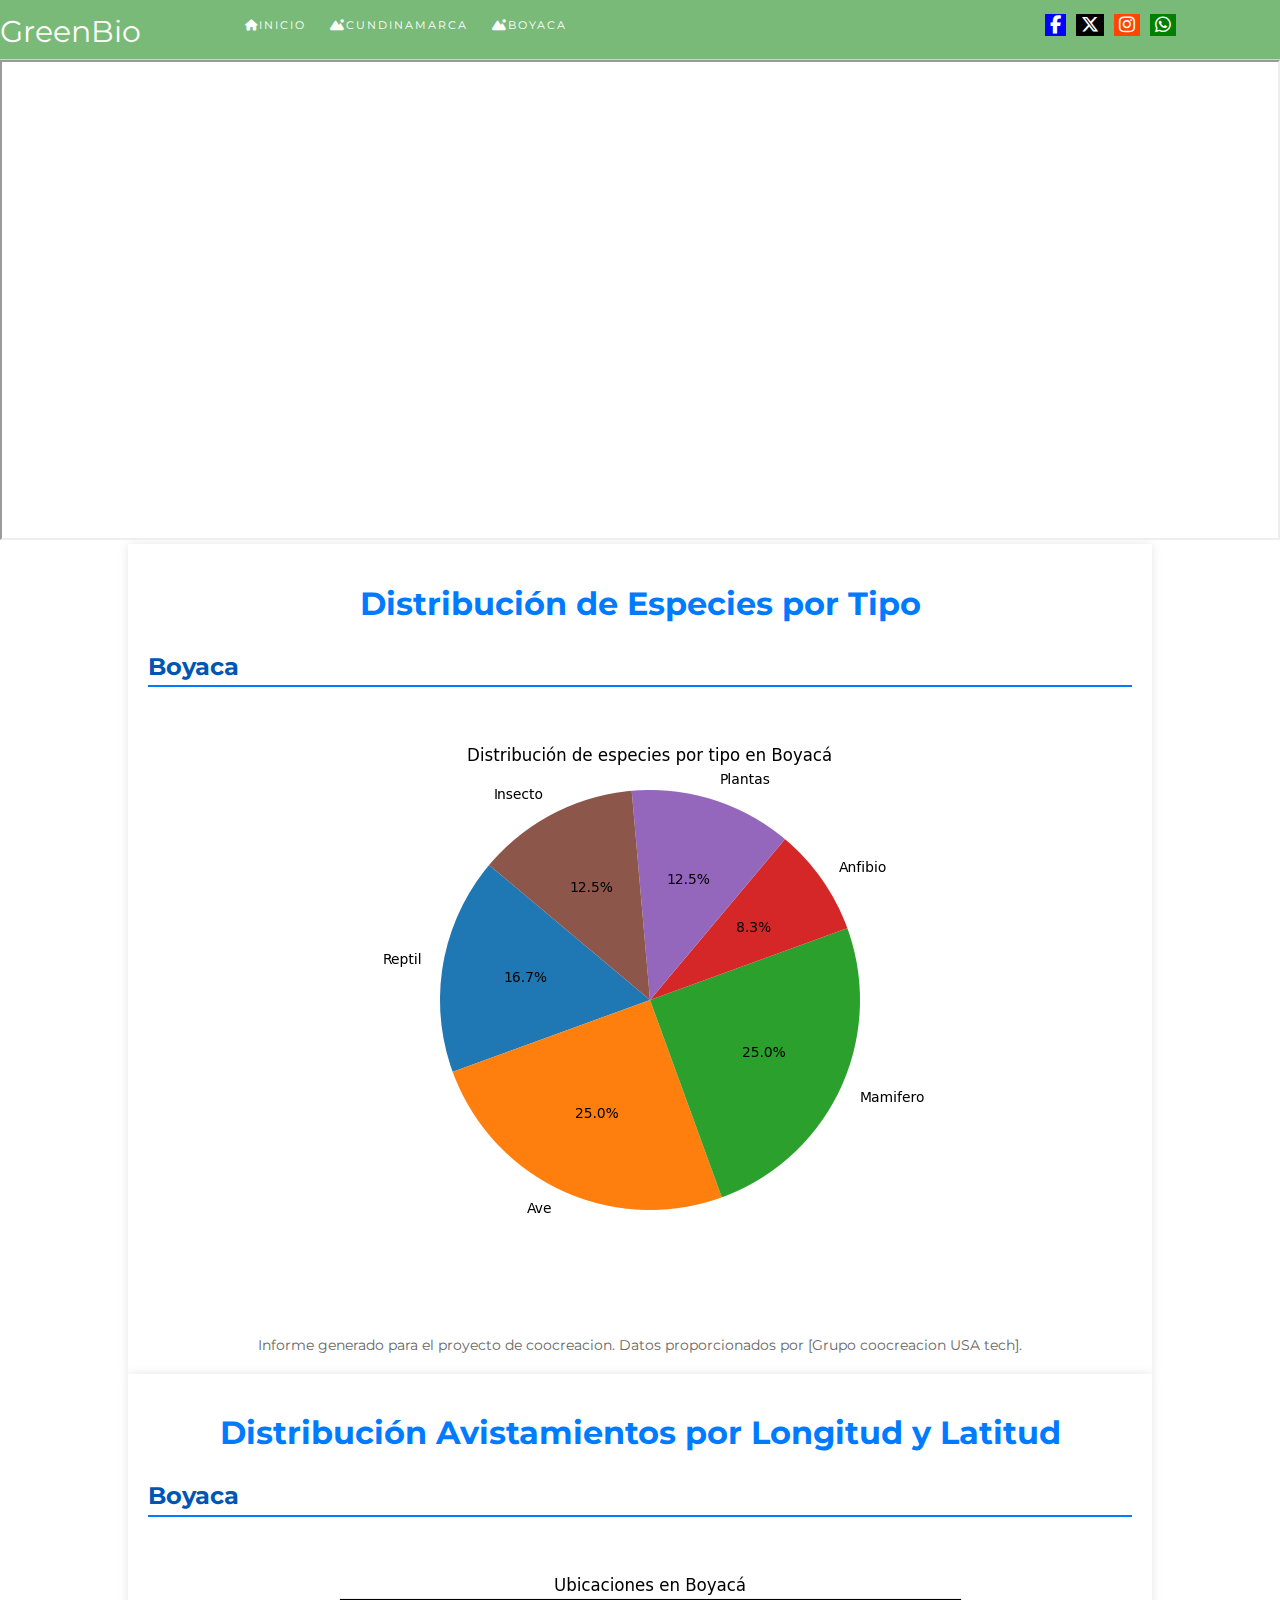
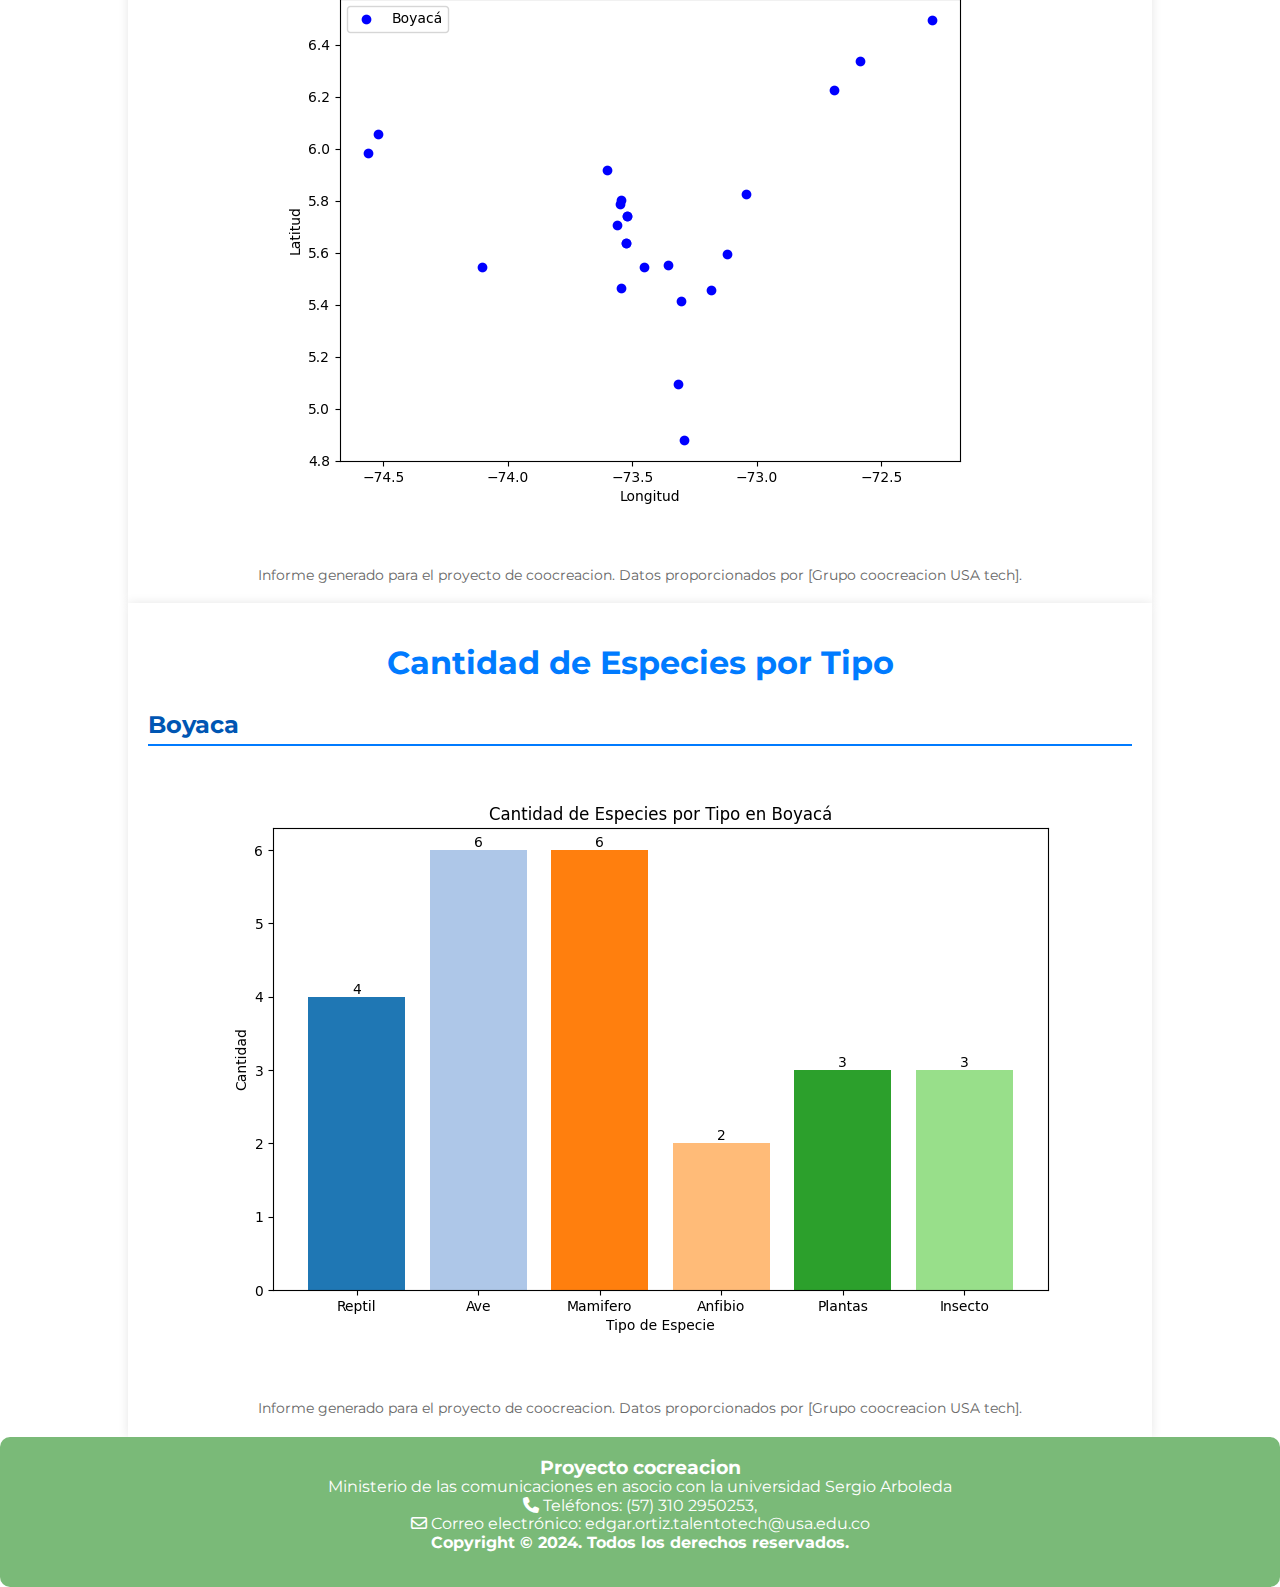
<file: mapaboyaca.html>
<!DOCTYPE html>
<html lang="en">
<head>
    <meta charset="UTF-8">
    <meta name="viewport" content="width=device-width, initial-scale=1.0">
    <title>Cundinamarca</title>
    <link rel="stylesheet" href="https://cdnjs.cloudflare.com/ajax/libs/font-awesome/6.5.2/css/all.min.css">
    <link href="https://fonts.googleapis.com/css2?family=Lora:ital,wght@0,400..700;1,400..700&family=Montserrat:ital,wght@0,100..900;1,100..900&display=swap" rel="stylesheet">
    <link rel="stylesheet" href="normalize.css">
    <link rel="stylesheet" href="estilos.css">
</head>
<body>
    <div class="padre">
        <header class="header">
            <div class="menu">
                <div class="logo">
                    <a href="index.html">GreenBio</a>
                </div>
                <nav class="nav">
                    <a href="index.html"><i class="fa-solid fa-house"></i>Inicio</a>
                    <a href="cundinamarca.html"><i class="fa-solid fa-mountain-sun"></i>Cundinamarca</a>
                    <a href="boyaca.html"><i class="fa-solid fa-mountain-sun"></i>Boyaca</a>
                </nav>
                <div class="social">
                    <div><a href="https://www.facebook.com/people/Protejamos-Nuestra-Biodiversidad/61559689453318/?mibextid=ZbWKwL/" class="facebook" target="_blank"><i class="fa-brands fa-facebook-f"></i></a></div>
                    <div><a href="https://twitter.com/" class="twitter" target="_blank"><i class="fa-brands fa-x-twitter"></i></a></div>
                    <div><a href="https://www.instagram.com/" class="instagram" target="_blank"><i class="fa-brands fa-instagram"></i></a></div>
                    <div><a href="https://www.whatsapp.com/" class="whatsapp" target="_blank"><i class="fa-brands fa-whatsapp"></i></a></div>
                    
                </div>
            </div>
        </header>
        <div>
            <iframe src="https://www.google.com/maps/d/embed?mid=16TKhq2dWcm-YwLWt7QweTZlmVNRc0ek&ehbc=2E312F" width="100%" height="480"></iframe>
        </div>
        </div>
        <div class="graficos">
            <h1 class="h1">Distribución de Especies por Tipo</h1>
            <h2 class="h2">Boyaca</h2>
            <img src="distribucion_especies_boyaca.png" alt="Distribución de especies en Boyaca" class="img">
            
            <div class="footer">
                <p>Informe generado para el proyecto de coocreacion. Datos proporcionados por [Grupo coocreacion USA tech].</p>
            </div>
        </div>
        <div class="graficos">
            <h1 class="h1">Distribución Avistamientos por Longitud y Latitud </h1>
            <h2 class="h2">Boyaca</h2>
            <img src="coordenadas de avistamientos_boyaca.png" alt="coordenadas de avistamientos en Boyaca" class="img">
            
            <div class="footer">
                <p>Informe generado para el proyecto de coocreacion. Datos proporcionados por [Grupo coocreacion USA tech].</p>
            </div>
        </div>
        <div class="graficos">
            <h1 class="h1">Cantidad de Especies por Tipo </h1>
            <h2 class="h2">Boyaca</h2>
            <img src="Cantidad_especies_boyaca.png" alt="cantidad de especies en Boyaca class="img">
            
            <div class="footer">
                <p>Informe generado para el proyecto de coocreacion. Datos proporcionados por [Grupo coocreacion USA tech].</p>
            </div>
        </div> 
    <div>
        <footer>
            <p>
                <h3 style="color: #fff;">Proyecto cocreacion</h3>
                <p style="color: #fff;"> Ministerio de las comunicaciones en asocio con la universidad Sergio Arboleda <br> 
                    <i class="fa-solid fa-phone"></i> Teléfonos: (57) 310 2950253, <br> <i class="fa-regular fa-envelope"></i> Correo electrónico: edgar.ortiz.talentotech@usa.edu.co
                </p> 
                <p style="color: #fff;"><b>Copyright © 2024. Todos los derechos reservados.</b></p>
            </p>
        </footer>
</div>
</body>
<script>
    let slideIndex = 1;
showSlides(slideIndex);

// controles siguiente anterior
function plusSlides(n) {
showSlides(slideIndex += n);
}

// controles de imagen en miniatura
function currentSlide(n) {
showSlides(slideIndex = n);
}

function showSlides(n) {
let i;
let slides = document.getElementsByClassName("diapositiva");
let dots = document.getElementsByClassName("dot");
if (n > slides.length) {slideIndex = 1}
if (n < 1) {slideIndex = slides.length}
for (i = 0; i < slides.length; i++) {
    slides[i].style.display = "none";
}
for (i = 0; i < dots.length; i++) {
    dots[i].className = dots[i].className.replace(" active", "");
}
slides[slideIndex-1].style.display = "block";
dots[slideIndex-1].className += " active";
}
</script>
</body>
</html>
</file>
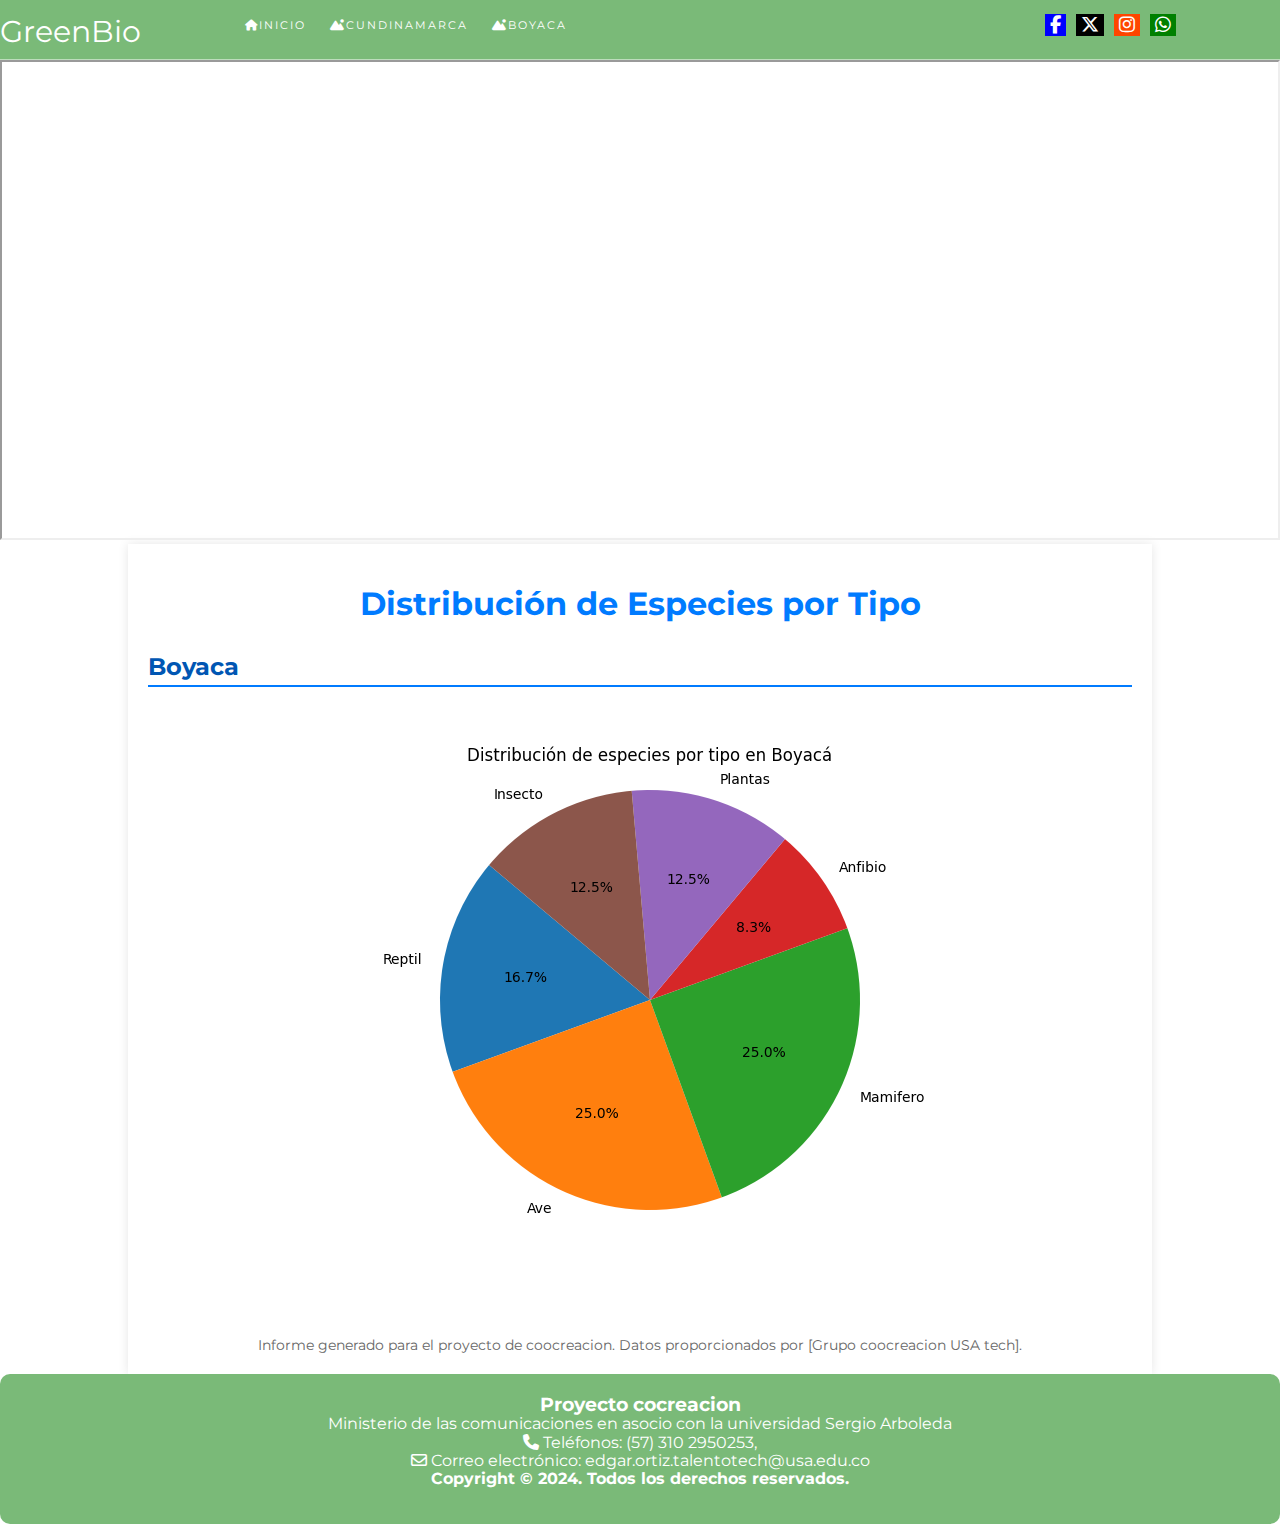
<file: proyecto 5/mapaboyaca.html>
<!DOCTYPE html>
<html lang="en">
<head>
    <meta charset="UTF-8">
    <meta name="viewport" content="width=device-width, initial-scale=1.0">
    <title>Cundinamarca</title>
    <link rel="stylesheet" href="https://cdnjs.cloudflare.com/ajax/libs/font-awesome/6.5.2/css/all.min.css">
    <link href="https://fonts.googleapis.com/css2?family=Lora:ital,wght@0,400..700;1,400..700&family=Montserrat:ital,wght@0,100..900;1,100..900&display=swap" rel="stylesheet">
    <link rel="stylesheet" href="normalize.css">
    <link rel="stylesheet" href="estilos.css">
</head>
<body>
    <div class="padre">
        <header class="header">
            <div class="menu">
                <div class="logo">
                    <a href="index.html">GreenBio</a>
                </div>
                <nav class="nav">
                    <a href="index.html"><i class="fa-solid fa-house"></i>Inicio</a>
                    <a href="cundinamarca.html"><i class="fa-solid fa-mountain-sun"></i>Cundinamarca</a>
                    <a href="boyaca.html"><i class="fa-solid fa-mountain-sun"></i>Boyaca</a>
                </nav>
                <div class="social">
                    <div><a href="https://www.facebook.com/people/Protejamos-Nuestra-Biodiversidad/61559689453318/?mibextid=ZbWKwL/" class="facebook" target="_blank"><i class="fa-brands fa-facebook-f"></i></a></div>
                    <div><a href="https://twitter.com/" class="twitter" target="_blank"><i class="fa-brands fa-x-twitter"></i></a></div>
                    <div><a href="https://www.instagram.com/" class="instagram" target="_blank"><i class="fa-brands fa-instagram"></i></a></div>
                    <div><a href="https://www.whatsapp.com/" class="whatsapp" target="_blank"><i class="fa-brands fa-whatsapp"></i></a></div>
                    
                </div>
            </div>
        </header>
        <div>
            <iframe src="https://www.google.com/maps/d/embed?mid=16TKhq2dWcm-YwLWt7QweTZlmVNRc0ek&ehbc=2E312F" width="100%" height="480"></iframe>
        </div>
        </div>
        <div class="graficos">
            <h1 class="h1">Distribución de Especies por Tipo</h1>
            <h2 class="h2">Boyaca</h2>
            <img src="distribucion_especies_boyaca.png" alt="Distribución de especies en Cundinamarca" class="img">
            
            <div class="footer">
                <p>Informe generado para el proyecto de coocreacion. Datos proporcionados por [Grupo coocreacion USA tech].</p>
            </div>
        </div>
            
    <div>
        <footer>
            <p>
                <h3 style="color: #fff;">Proyecto cocreacion</h3>
                <p style="color: #fff;"> Ministerio de las comunicaciones en asocio con la universidad Sergio Arboleda <br> 
                    <i class="fa-solid fa-phone"></i> Teléfonos: (57) 310 2950253, <br> <i class="fa-regular fa-envelope"></i> Correo electrónico: edgar.ortiz.talentotech@usa.edu.co
                </p> 
                <p style="color: #fff;"><b>Copyright © 2024. Todos los derechos reservados.</b></p>
            </p>
        </footer>
</div>
</body>
<script>
    let slideIndex = 1;
showSlides(slideIndex);

// controles siguiente anterior
function plusSlides(n) {
showSlides(slideIndex += n);
}

// controles de imagen en miniatura
function currentSlide(n) {
showSlides(slideIndex = n);
}

function showSlides(n) {
let i;
let slides = document.getElementsByClassName("diapositiva");
let dots = document.getElementsByClassName("dot");
if (n > slides.length) {slideIndex = 1}
if (n < 1) {slideIndex = slides.length}
for (i = 0; i < slides.length; i++) {
    slides[i].style.display = "none";
}
for (i = 0; i < dots.length; i++) {
    dots[i].className = dots[i].className.replace(" active", "");
}
slides[slideIndex-1].style.display = "block";
dots[slideIndex-1].className += " active";
}
</script>
</body>
</html>
</file>
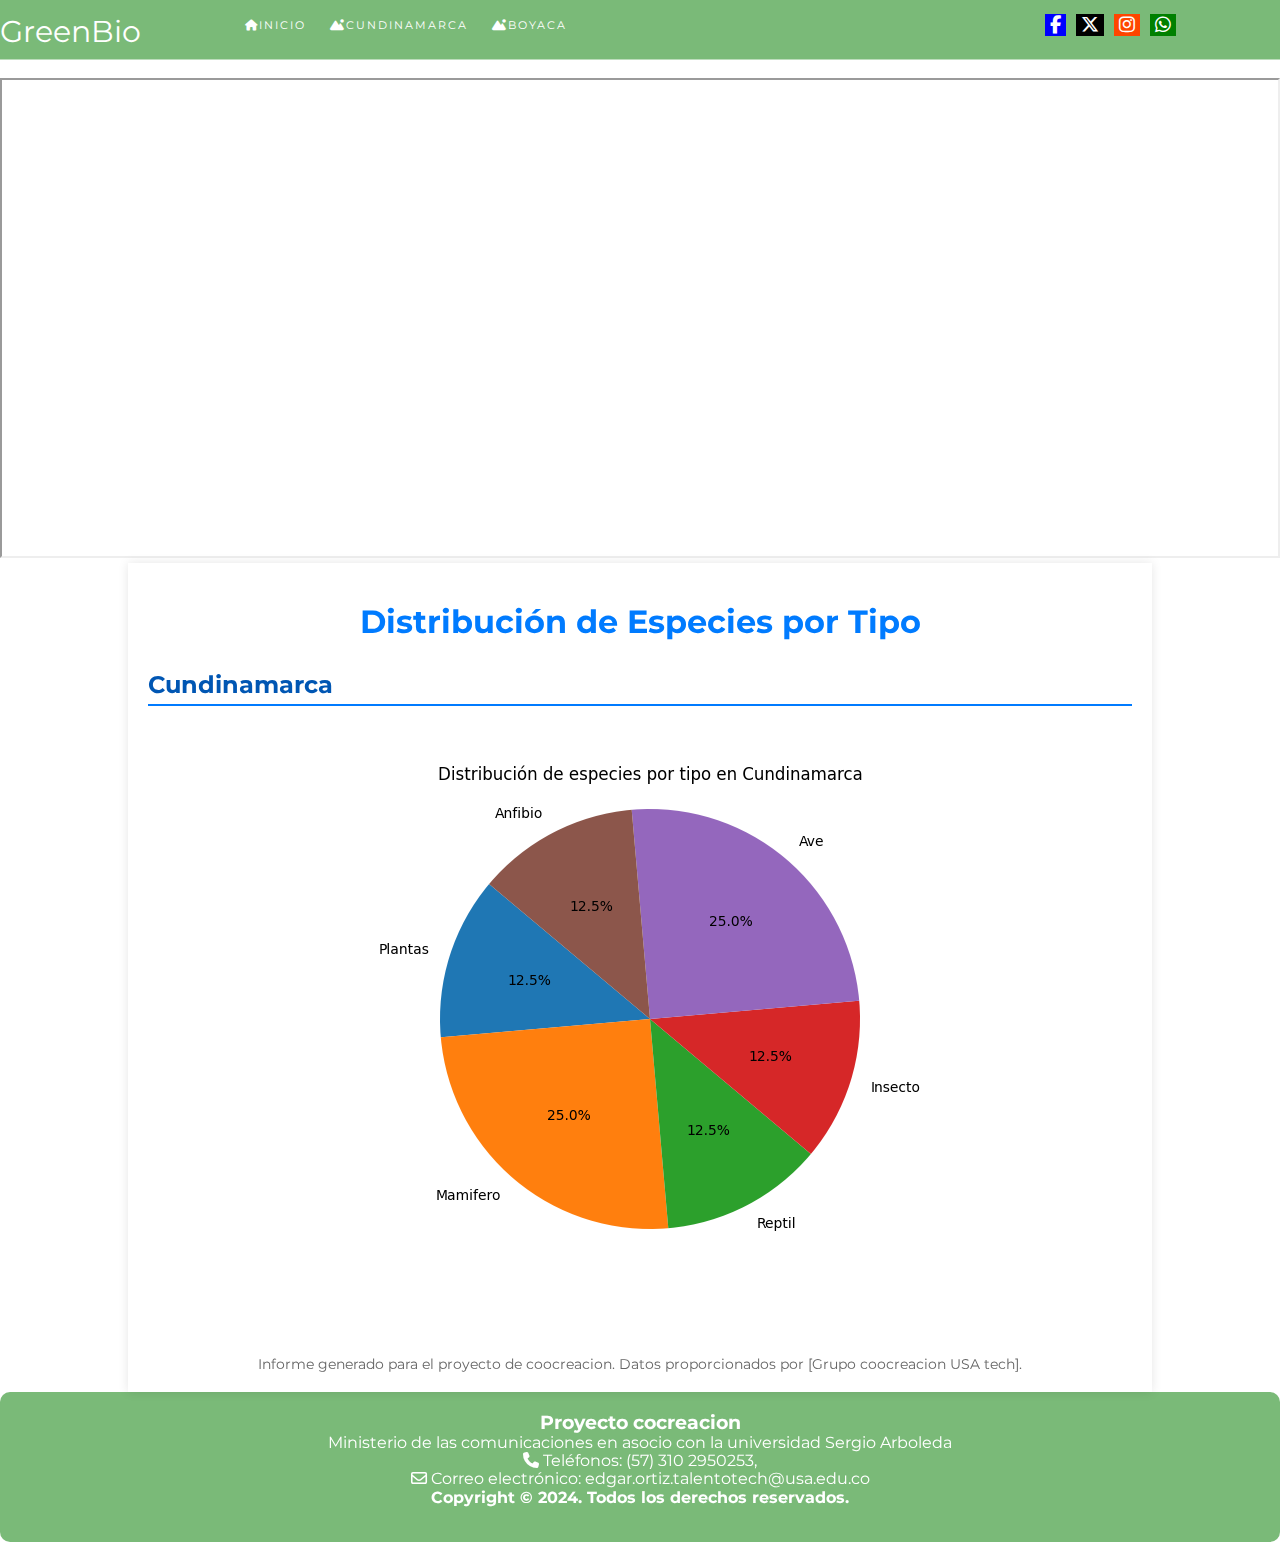
<file: proyecto 5/mapacundi.html>
<!DOCTYPE html>
<html lang="en">
<head>
    <meta charset="UTF-8">
    <meta name="viewport" content="width=device-width, initial-scale=1.0">
    <title>Cundinamarca</title>
    <link rel="stylesheet" href="https://cdnjs.cloudflare.com/ajax/libs/font-awesome/6.5.2/css/all.min.css">
    <link href="https://fonts.googleapis.com/css2?family=Lora:ital,wght@0,400..700;1,400..700&family=Montserrat:ital,wght@0,100..900;1,100..900&display=swap" rel="stylesheet">
    <link rel="stylesheet" href="normalize.css">
    <link rel="stylesheet" href="estilos.css">
</head>
<body>
    <div class="padre">
        <header class="header">
            <div class="menu">
                <div class="logo">
                    <a href="index.html">GreenBio</a>
                </div>
                <nav class="nav">
                    <a href="index.html"><i class="fa-solid fa-house"></i>Inicio</a>
                    <a href="cundinamarca.html"><i class="fa-solid fa-mountain-sun"></i>Cundinamarca</a>
                    <a href="boyaca.html"><i class="fa-solid fa-mountain-sun"></i>Boyaca</a>
                </nav>
                <div class="social">
                    <div><a href="https://www.facebook.com/people/Protejamos-Nuestra-Biodiversidad/61559689453318/?mibextid=ZbWKwL/" class="facebook" target="_blank"><i class="fa-brands fa-facebook-f"></i></a></div>
                    <div><a href="https://twitter.com/" class="twitter" target="_blank"><i class="fa-brands fa-x-twitter"></i></a></div>
                    <div><a href="https://www.instagram.com/" class="instagram" target="_blank"><i class="fa-brands fa-instagram"></i></a></div>
                    <div><a href="https://www.whatsapp.com/" class="whatsapp" target="_blank"><i class="fa-brands fa-whatsapp"></i></a></div>
                    
                </div>
            </div>
        </header><br>
        <div>
            <iframe src="https://www.google.com/maps/d/embed?mid=1J3gWuZOswpxT9_xdcYm_wmnjddYojWY&ehbc=2E312F" width="100%" height="480"></iframe>
        </div>
        <div class="graficos">
            <h1 class="h1">Distribución de Especies por Tipo</h1>
            <h2 class="h2">Cundinamarca</h2>
            <img src="distribucion_especies_cundinamarca.png" alt="Distribución de especies en Cundinamarca" class="img">
            
            <div class="footer">
                <p>Informe generado para el proyecto de coocreacion. Datos proporcionados por [Grupo coocreacion USA tech].</p>
            </div>
        </div>
        </div>
            
    <div>
        <footer>
            <p>
                <h3 style="color: #fff;">Proyecto cocreacion</h3>
                <p style="color: #fff;"> Ministerio de las comunicaciones en asocio con la universidad Sergio Arboleda <br> 
                    <i class="fa-solid fa-phone"></i> Teléfonos: (57) 310 2950253, <br> <i class="fa-regular fa-envelope"></i> Correo electrónico: edgar.ortiz.talentotech@usa.edu.co
                </p> 
                <p style="color: #fff;"><b>Copyright © 2024. Todos los derechos reservados.</b></p>
            </p>
        </footer>
</div>
</body>
<script>
    let slideIndex = 1;
showSlides(slideIndex);

// controles siguiente anterior
function plusSlides(n) {
showSlides(slideIndex += n);
}

// controles de imagen en miniatura
function currentSlide(n) {
showSlides(slideIndex = n);
}

function showSlides(n) {
let i;
let slides = document.getElementsByClassName("diapositiva");
let dots = document.getElementsByClassName("dot");
if (n > slides.length) {slideIndex = 1}
if (n < 1) {slideIndex = slides.length}
for (i = 0; i < slides.length; i++) {
    slides[i].style.display = "none";
}
for (i = 0; i < dots.length; i++) {
    dots[i].className = dots[i].className.replace(" active", "");
}
slides[slideIndex-1].style.display = "block";
dots[slideIndex-1].className += " active";
}
</script>
</body>
</html>
</file>
<file: estilos.css>
*{
    margin: 0;
    padding: 0;
    box-sizing: border-box;
}
body{
    font-family: "Montserrat", sans-serif;
}
a{
    text-decoration: none;
}
.padre{
    display: flex;  
    flex-flow: column nowrap;

}
.margen-interno{
    padding: 0 50px;
}
/*  */

.ruta{
width: 100%;
height: 600px;
background: #A1FFCE;  /* fallback for old browsers */
background: -webkit-linear-gradient(to right, #FAFFD1, #A1FFCE);  /* Chrome 10-25, Safari 5.1-6 */
background: linear-gradient(to right, hsla(67, 100%, 91%, 0.384), hsla(149, 100%, 82%, 0.39)), url(Imagenes/jaguar.jpg); /* W3C, IE 10+/ Edge, Firefox 16+, Chrome 26+, Opera 12+, Safari 7+ */
background-size: cover;
background-attachment: fixed;
position: relative;
display: flex;
text-align: center;
align-items: center;
color: #fff;
}

.wave{
    position: absolute;
    bottom:0%;
    width: 100%;
    height: 20%;
    
}
.menu{
    background-color:#7ABA78;
    display: flex;
    flex-flow: row nowrap;
    height: 60px;
    align-items: center;
    border-bottom: 1px solid rgba(255,255,255,.5);
}
.logo{
    flex:1 1 auto;
    height: 30px;
}
    .logo a{
        color: #fff;
        font-size: 30px;
    }
    .logo article:hover{
        color: #343434;
    }
.nav{
    flex:5 1 auto;
    height: 30px;
}
.nav a{
    color: #fff;
    font-size: 11px;
    text-transform: uppercase;
    padding: 0 10px;
    letter-spacing: 2px;
}
.nav a:hover{
    color: #343434;
}
.social{
    flex:1 1 auto;
    display: flex;
    height: 30px;
}
.social a{
    font-size: 18px;
    color: #fff;
    padding: 0 5px;
    
}
.facebook{
    background: blue;
    margin-right: 10px;
}
.twitter{
    background: #000;
    margin-right: 10px;
}
.instagram{
    background:orangered;
    margin-right: 10px;
}
.whatsapp{
    background: green;
    margin-right: 10px;
}
.social a:hover{
    color: #C6EBC5;
    
}
* {box-sizing:border-box}

/* contenedor de presentacion de diapositivas */
.contenedor {
max-width: 100%;
position: relative;
margin: auto;
}
.imagen{
    width: 100%; /* Ajustar el ancho de la imagen al 100% del contenedor */
        height: auto; /* Mantener la relación de aspecto */
        max-width: 1400px; /* Establecer un máximo de ancho */
        max-height: 550px; /* Establecer un máximo de altura */
        display: block; /* Mostrar como un bloque */
        margin: 0 auto; /* Centrar horizontalmente */
}

/* ocultar imagenes por defecto */
.mySlides {
display: none;
}

/* botones siguiente y anterior */
.prev, .next {
cursor: pointer;
position: absolute;
top: 50%;
width: auto;
margin-top: -22px;
padding: 16px;
color: white;
font-weight: bold;
font-size: 18px;
transition: 0.6s ease;
border-radius: 0 3px 3px 0;
user-select: none;
}

/* posicionar el boton siguiente a la derecha */
.next {
right: 0;
border-radius: 3px 0 0 3px;
}
.prev:hover, .next:hover {
background-color: rgba(0,0,0,0.8);
}

/* texto del titulo */
.text {
color: #f2f2f2;
font-size: 25px;
padding: 20px 25px;
position: absolute;
bottom: 8px;
width: 100%;
text-align: center;
}

/* texto numerico (1/3 etc) */
.numbertext {
color: #f2f2f2;
font-size: 12px;
padding: 8px 12px;
position: absolute;
top: 0;
}

/* puntos,viñetas,indicadores */
.dot {
cursor: pointer;
height: 15px;
width: 15px;
margin: 0 2px;
background-color: #bbb;
border-radius: 50%;
display: inline-block;
transition: background-color 0.6s ease;
}

.active, .dot:hover {
background-color: #717171;
}

/* animacion que se desvanece   */
.fade {
animation-name: fade;
animation-duration: 1.5s;
}

@keyframes fade {
from {opacity: .4}
to {opacity: 1}
}
.caja {
border: 2px solid green;
border-radius: 10px;
padding: 20px;
margin: 20px;
width: 300px;
text-align: center;
}
.contiene {
    display: flex; /* Utilizamos flexbox para alinear las cajas en una fila */
    justify-content: space-between; /* Distribuye el espacio entre las cajas */
}

.caja img {
display: block;
margin: 0 auto;
max-width: 100%;
height: auto;
}

.caja h2 {
color: green;
}

.caja p {
color: gray;
}

.encabezado{
    text-align: center;
}
.encabezado p{
    text-align: justify;
    margin:7px;
}
.galeria{
    display: flex;
    flex-wrap: wrap;
    justify-content: space-around;
    margin-top: 20px;
}
.galeria-items{
    width: calc(33.33% - 10px);
    margin-bottom: 20px;
    text-align: center;
    box-sizing: border-box;
    transition: 0.3s ease;
    font-family: Arial, Helvetica, sans-serif;
}
.galeria-items:hover{
    transform: scale(1.1);
}
.galeria-items img{
    width: 80%;
    height: 300px;
    object-fit: cover;
    border: 2px solid #ddd;
    border-radius: 5px;
    text-align: center;}

.titulo{
    font-weight: bold;
    margin-top: 10px;
}
.descripcion{
    margin-top: 5px;
}
.boton{
    margin-top: 10px;
            padding: 10px 20px;
            background-color: #4CAF50;
            color: white;
            border: none;
            cursor: pointer;
            text-decoration: none;
}
.boton:hover{
    background-color:#2C7865;
}

.section {
    display: flex;
    align-items: center;
    margin: 20px;
}
.image-container {
    flex: 1;
    position: relative;
}
.image-container img {
    width: 90%;
    height: auto;
}
.line {
    width: 2px;
    background-color: #ccc;
    height: 300px;
    margin: 0 20px;
}
.text-container {
    flex: 2;
    text-align: center;
}
.text-container h2 {
    margin: 0;
    font-size: 24px;
}
.text-container p {
    font-size: 18px;
}

footer{
    background-color: #7ABA78 ;
    text-align: center;
    padding: 20px;
    padding-bottom: 5px;
    height: 150px;
    border-radius: 10px;
    
}
.mapa{
    height: 30px;
}
@media all and (max-width: 600px)
{
    .menu{
        flex-direction: column;
        height: auto;
    }
    .ruta{
        flex-direction: column;
        height: auto;
        width: auto;
        color: #000;
    }
    .contiene{
        flex-direction: column;
        height: auto;
        width: auto;
        align-items: center;
    }
    .wave{
        height: 0%;
    }
}
.graficos {
    width: 80%;
    margin: 0 auto;
    padding: 20px;
    background-color: #fff;
    box-shadow: 0 0 10px rgba(0,0,0,0.1);
}
.h1 {
    font-size: 2em;
    color: #007BFF;
    text-align: center;
    margin-bottom: 20px;
}
.h2 {
    font-size: 1.5em;
    color: #0056b3;
    margin-top: 30px;
    margin-bottom: 10px;
    border-bottom: 2px solid #007BFF;
    padding-bottom: 5px;
}
.img {
    display: block;
    margin: 0 auto;
    max-width: 100%;
    height: auto;
}
.footer {
    text-align: center;
    margin-top: 40px;
    font-size: 0.9em;
    color: #666;
}
</file>
<file: proyecto 5/estilos.css>
*{
    margin: 0;
    padding: 0;
    box-sizing: border-box;
}
body{
    font-family: "Montserrat", sans-serif;
}
a{
    text-decoration: none;
}
.padre{
    display: flex;  
    flex-flow: column nowrap;

}
.margen-interno{
    padding: 0 50px;
}
/*  */

.ruta{
width: 100%;
height: 600px;
background: #A1FFCE;  /* fallback for old browsers */
background: -webkit-linear-gradient(to right, #FAFFD1, #A1FFCE);  /* Chrome 10-25, Safari 5.1-6 */
background: linear-gradient(to right, hsla(67, 100%, 91%, 0.384), hsla(149, 100%, 82%, 0.39)), url(Imagenes/jaguar.jpg); /* W3C, IE 10+/ Edge, Firefox 16+, Chrome 26+, Opera 12+, Safari 7+ */
background-size: cover;
background-attachment: fixed;
position: relative;
display: flex;
text-align: center;
align-items: center;
color: #fff;
}

.wave{
    position: absolute;
    bottom:0%;
    width: 100%;
    height: 20%;
    
}
.menu{
    background-color:#7ABA78;
    display: flex;
    flex-flow: row nowrap;
    height: 60px;
    align-items: center;
    border-bottom: 1px solid rgba(255,255,255,.5);
}
.logo{
    flex:1 1 auto;
    height: 30px;
}
    .logo a{
        color: #fff;
        font-size: 30px;
    }
    .logo article:hover{
        color: #343434;
    }
.nav{
    flex:5 1 auto;
    height: 30px;
}
.nav a{
    color: #fff;
    font-size: 11px;
    text-transform: uppercase;
    padding: 0 10px;
    letter-spacing: 2px;
}
.nav a:hover{
    color: #343434;
}
.social{
    flex:1 1 auto;
    display: flex;
    height: 30px;
}
.social a{
    font-size: 18px;
    color: #fff;
    padding: 0 5px;
    
}
.facebook{
    background: blue;
    margin-right: 10px;
}
.twitter{
    background: #000;
    margin-right: 10px;
}
.instagram{
    background:orangered;
    margin-right: 10px;
}
.whatsapp{
    background: green;
    margin-right: 10px;
}
.social a:hover{
    color: #C6EBC5;
    
}
* {box-sizing:border-box}

/* contenedor de presentacion de diapositivas */
.contenedor {
max-width: 100%;
position: relative;
margin: auto;
}
.imagen{
    width: 100%; /* Ajustar el ancho de la imagen al 100% del contenedor */
        height: auto; /* Mantener la relación de aspecto */
        max-width: 1400px; /* Establecer un máximo de ancho */
        max-height: 550px; /* Establecer un máximo de altura */
        display: block; /* Mostrar como un bloque */
        margin: 0 auto; /* Centrar horizontalmente */
}

/* ocultar imagenes por defecto */
.mySlides {
display: none;
}

/* botones siguiente y anterior */
.prev, .next {
cursor: pointer;
position: absolute;
top: 50%;
width: auto;
margin-top: -22px;
padding: 16px;
color: white;
font-weight: bold;
font-size: 18px;
transition: 0.6s ease;
border-radius: 0 3px 3px 0;
user-select: none;
}

/* posicionar el boton siguiente a la derecha */
.next {
right: 0;
border-radius: 3px 0 0 3px;
}
.prev:hover, .next:hover {
background-color: rgba(0,0,0,0.8);
}

/* texto del titulo */
.text {
color: #f2f2f2;
font-size: 25px;
padding: 20px 25px;
position: absolute;
bottom: 8px;
width: 100%;
text-align: center;
}

/* texto numerico (1/3 etc) */
.numbertext {
color: #f2f2f2;
font-size: 12px;
padding: 8px 12px;
position: absolute;
top: 0;
}

/* puntos,viñetas,indicadores */
.dot {
cursor: pointer;
height: 15px;
width: 15px;
margin: 0 2px;
background-color: #bbb;
border-radius: 50%;
display: inline-block;
transition: background-color 0.6s ease;
}

.active, .dot:hover {
background-color: #717171;
}

/* animacion que se desvanece   */
.fade {
animation-name: fade;
animation-duration: 1.5s;
}

@keyframes fade {
from {opacity: .4}
to {opacity: 1}
}
.caja {
border: 2px solid green;
border-radius: 10px;
padding: 20px;
margin: 20px;
width: 300px;
text-align: center;
}
.contiene {
    display: flex; /* Utilizamos flexbox para alinear las cajas en una fila */
    justify-content: space-between; /* Distribuye el espacio entre las cajas */
}

.caja img {
display: block;
margin: 0 auto;
max-width: 100%;
height: auto;
}

.caja h2 {
color: green;
}

.caja p {
color: gray;
}

.encabezado{
    text-align: center;
}
.encabezado p{
    text-align: justify;
    margin:7px;
}
.galeria{
    display: flex;
    flex-wrap: wrap;
    justify-content: space-around;
    margin-top: 20px;
}
.galeria-items{
    width: calc(33.33% - 10px);
    margin-bottom: 20px;
    text-align: center;
    box-sizing: border-box;
    transition: 0.3s ease;
    font-family: Arial, Helvetica, sans-serif;
}
.galeria-items:hover{
    transform: scale(1.1);
}
.galeria-items img{
    width: 80%;
    height: 300px;
    object-fit: cover;
    border: 2px solid #ddd;
    border-radius: 5px;
    text-align: center;}

.titulo{
    font-weight: bold;
    margin-top: 10px;
}
.descripcion{
    margin-top: 5px;
}
.boton{
    margin-top: 10px;
            padding: 10px 20px;
            background-color: #4CAF50;
            color: white;
            border: none;
            cursor: pointer;
            text-decoration: none;
}
.boton:hover{
    background-color:#2C7865;
}

.section {
    display: flex;
    align-items: center;
    margin: 20px;
}
.image-container {
    flex: 1;
    position: relative;
}
.image-container img {
    width: 90%;
    height: auto;
}
.line {
    width: 2px;
    background-color: #ccc;
    height: 300px;
    margin: 0 20px;
}
.text-container {
    flex: 2;
    text-align: center;
}
.text-container h2 {
    margin: 0;
    font-size: 24px;
}
.text-container p {
    font-size: 18px;
}

footer{
    background-color: #7ABA78 ;
    text-align: center;
    padding: 20px;
    padding-bottom: 5px;
    height: 150px;
    border-radius: 10px;
    
}
.mapa{
    height: 30px;
}
@media all and (max-width: 600px)
{
    .menu{
        flex-direction: column;
        height: auto;
    }
    .ruta{
        flex-direction: column;
        height: auto;
        width: auto;
        color: #000;
    }
    .contiene{
        flex-direction: column;
        height: auto;
        width: auto;
        align-items: center;
    }
    .wave{
        height: 0%;
    }
}
.graficos {
    width: 80%;
    margin: 0 auto;
    padding: 20px;
    background-color: #fff;
    box-shadow: 0 0 10px rgba(0,0,0,0.1);
}
.h1 {
    font-size: 2em;
    color: #007BFF;
    text-align: center;
    margin-bottom: 20px;
}
.h2 {
    font-size: 1.5em;
    color: #0056b3;
    margin-top: 30px;
    margin-bottom: 10px;
    border-bottom: 2px solid #007BFF;
    padding-bottom: 5px;
}
.img {
    display: block;
    margin: 0 auto;
    max-width: 100%;
    height: auto;
}
.footer {
    text-align: center;
    margin-top: 40px;
    font-size: 0.9em;
    color: #666;
}
</file>
